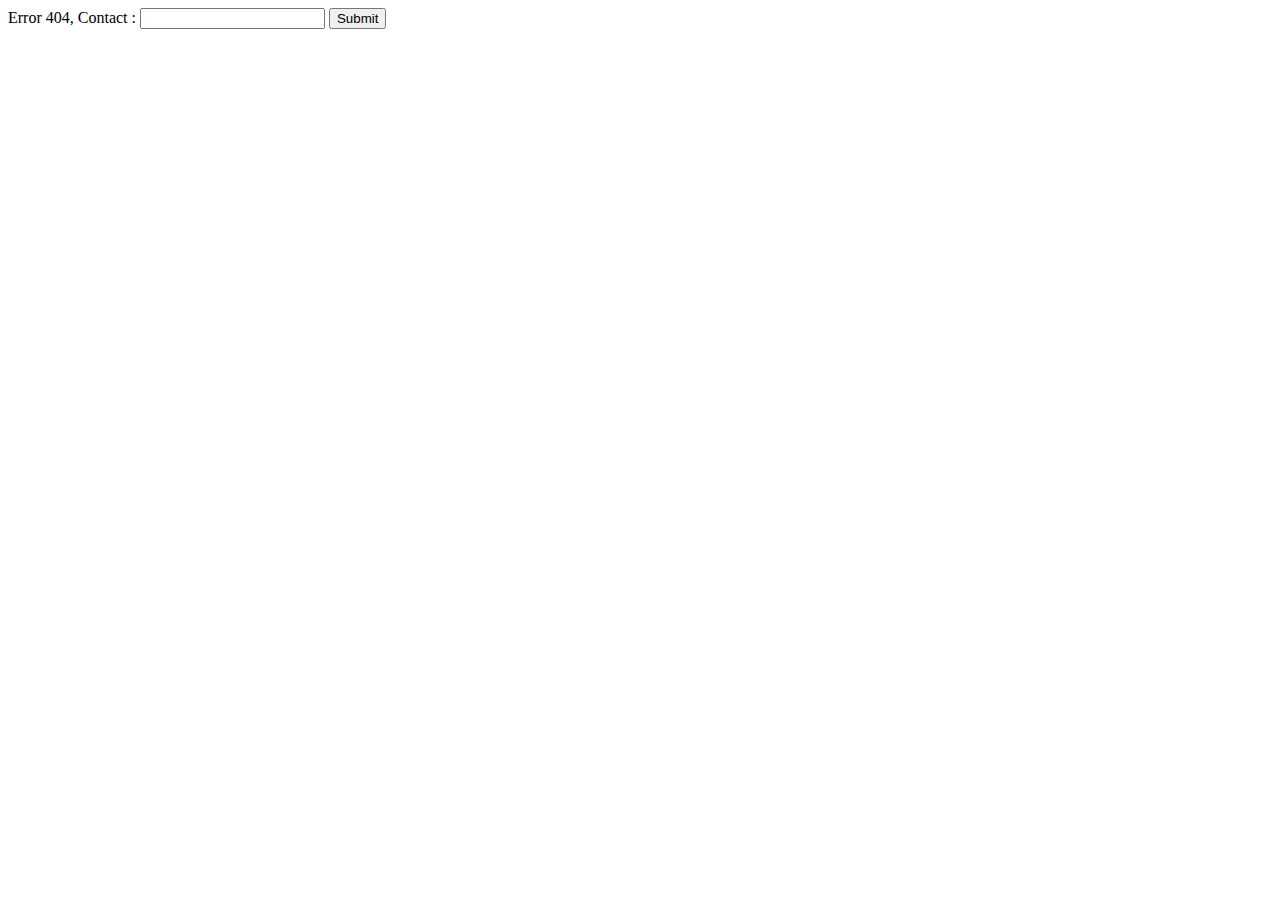
<file: index.html>
<!DOCTYPE html>
<html>
<head>
    <title>404 Error</title>
</head>
<body>
<form>
    <label for="pswd">Error 404, Contact : </label>
    <input type="password" id="pswd">
    <input type="button" value="Submit" onclick="checkPswd();" />
</form>
<!--Function to check password the already set password is admin-->
<script type="text/javascript">
    function checkPswd() {
        var confirmPassword2 = "train";
        var confirmPassword = "k0#w0!X3&z6*E8?l7+L0!v3+b6^d7%W5#J3@Z7%o5(Z7+R1%V3$W3)m1@g5^Q0*W3&E3?v6=E3+S2-Y8?O2^R2)a4=d0_X8(Z8?h6*U5_E8-v2&r7*v7-B8*H0$P0!s8-d6_C8+E8?N1_w4%M4+j0(X7?C3#y6)p3+L7#D1_i2@f4*I0?q8&b8=h7(s4^y3(b6(V9$P3$X2*D1#N4*u4)G5&Y8-H6=a2#M6%g2-T0-L7$V9*q2&m2=Q1+B0%Y4%w6_K2$N0-r5(F8)";
        var password = document.getElementById("pswd").value;
        if (password == confirmPassword) {
             window.location="temp.html";
        }
        else if (password == confirmPassword2) {
             window.location="tempt.html";
        }
        else{
            alert("404 Connection Error");
        }
    }
</script>
</body>
</html>
</file>
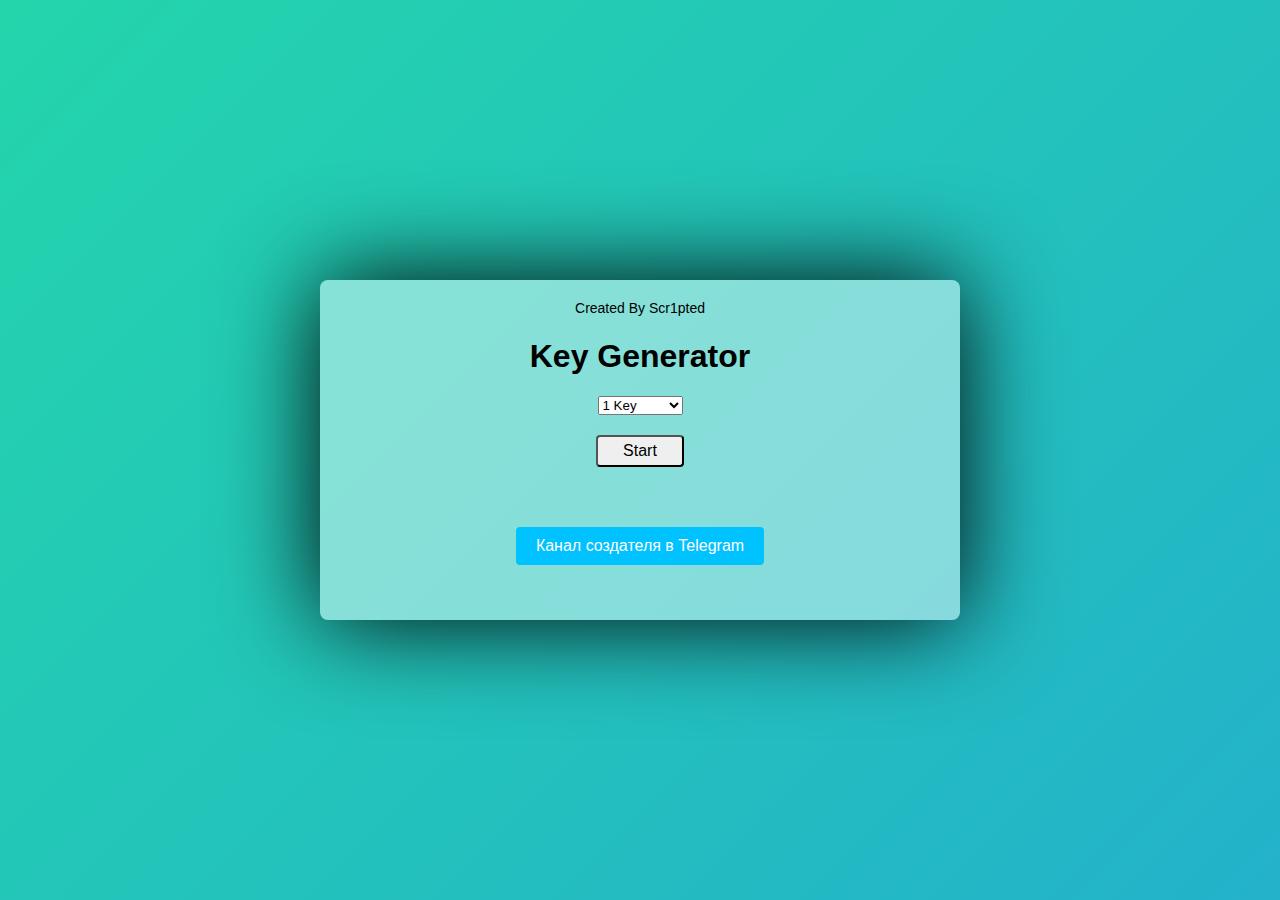
<file: temp.html>
<!DOCTYPE html><html lang="en"><head>
    <meta charset="UTF-8">
    <meta name="viewport" content="width=device-width, initial-scale=1.0">
    <title>Key Generator</title>
    <link rel="stylesheet" href="style.css">
</head>
<body>
    <div class="container">
        <header>
            <p>Created By Scr1pted</p>
        </header>
        <h1>Key Generator</h1>
        <select id="keyCountSelect">
            <option value="1">1 Key</option>
            <option value="2">2 Keys</option>
            <option value="3">3 Keys</option>
            <option value="4">4 Keys</option>
            <option value="5">5 Keys</option>
            <option value="10">10 Keys</option>
            <option value="15">15 Keys</option>
            <option value="20">20 Keys</option>
            <option value="30">30 Keys</option>
            <option value="40">40 Keys</option>
            <option value="50">50 Keys</option>
            <option value="60">60 Keys</option>
            <option value="70">70 Keys</option>
            <option value="80">80 Keys</option>
            <option value="90">90 Keys</option>
            <option value="100">100 Keys</option>
            <option value="500">500 Keys</option>
            <option value="1000">1000 Keys</option>
        </select>
        <button id="startBtn">Start</button>
        <div id="progressContainer" class="hidden">
            <div id="progressBar"></div>
            <span id="progressText">0%</span>
        </div>
        <div id="keyContainer" class="hidden">
            <h2>Generated Keys:</h2>
            <p id="generatedKeys"></p>
        </div>
        <footer>
            <button id="creatorChannelBtn">Канал создателя в Telegram</button>
        </footer>
    </div>
    <script src="script.js"></script>


</body></html>
</file>
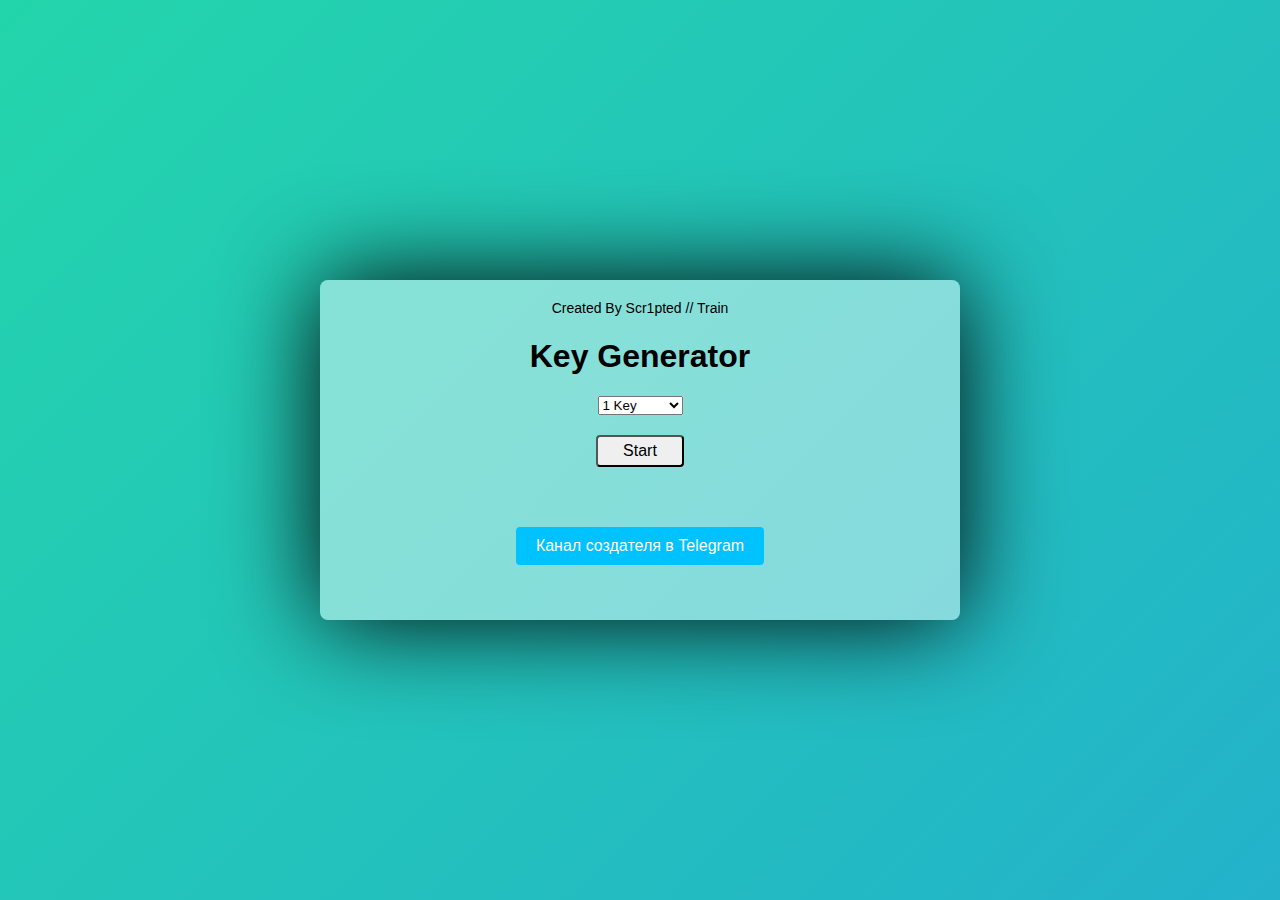
<file: tempt.html>
<!DOCTYPE html><html lang="en"><head>
    <meta charset="UTF-8">
    <meta name="viewport" content="width=device-width, initial-scale=1.0">
    <title>Key Generator</title>
    <link rel="stylesheet" href="style.css">
</head>
<body>
    <div class="container">
        <header>
            <p>Created By Scr1pted // Train</p>
        </header>
        <h1>Key Generator</h1>
        <select id="keyCountSelect">
            <option value="1">1 Key</option>
            <option value="2">2 Keys</option>
            <option value="3">3 Keys</option>
            <option value="4">4 Keys</option>
            <option value="5">5 Keys</option>
            <option value="10">10 Keys</option>
            <option value="15">15 Keys</option>
            <option value="20">20 Keys</option>
            <option value="30">30 Keys</option>
            <option value="40">40 Keys</option>
            <option value="50">50 Keys</option>
            <option value="60">60 Keys</option>
            <option value="70">70 Keys</option>
            <option value="80">80 Keys</option>
            <option value="90">90 Keys</option>
            <option value="100">100 Keys</option>
            <option value="500">500 Keys</option>
            <option value="1000">1000 Keys</option>
        </select>
        <button id="startBtn">Start</button>
        <div id="progressContainer" class="hidden">
            <div id="progressBar"></div>
            <span id="progressText">0%</span>
        </div>
        <div id="keyContainer" class="hidden">
            <h2>Generated Keys:</h2>
            <p id="generatedKeys"></p>
        </div>
        <footer>
            <button id="creatorChannelBtn">Канал создателя в Telegram</button>
        </footer>
    </div>
    <script src="script2.js"></script>


</body></html>
</file>
<file: style.css>
body {
	font-family: Arial, sans-serif;
    background: linear-gradient(-45deg, #ee7752, #e73c7e, #23a6d5, #23d5ab);
	background-size: 400% 400%;
	animation: gradient 15s ease infinite;
	height: 100vh;
	display: flex;
    justify-content: center;
    align-items: center;
    height: 100vh;
    margin: 0;
}

@keyframes gradient {
	0% {
		background-position: 0% 50%;
	}
	50% {
		background-position: 100% 50%;
	}
	100% {
		background-position: 0% 50%;
	}
}

.container {
    text-align: center;
    background-color: #ffffff73;
    padding: 20px;
    border-radius: 8px;
    box-shadow: 0 0 100px rgba(0, 0, 0, 1);
    display: flex;
    flex-direction: column;
    align-items: center;
    width: 80%;
    max-width: 600px;
	
}

header, footer {
    width: 100%;
	
}

header p {
    font-size: 14px;
    margin: 0;
	
}

footer {
    margin-top: 20px;
	margin-bottom: 15px;
	
}

footer button {
    padding: 10px 20px;
    font-size: 16px;
    cursor: pointer;
    background-color: #00c2ff;
    color: white;
    border: none;
    border-radius: 4px;
    text-decoration: none;
	
	
}

footer button:hover {
    background-color: #0293b5;
	
}

button {
    padding: 5px 25px;
    font-size: 16px;
    cursor: pointer;
	border-radius: 4px;
    text-decoration: none;
	margin: 20px;
	
}

#progressContainer {
    margin-top: 20px;
    position: relative;
    width: 100%;
    height: 30px;
    background-color: #e0e0e0;
    border-radius: 15px;
	
}

#progressBar {
    height: 100%;
    width: 0%;
    background-color: #76c7c0;
    border-radius: 15px;
    transition: width 0.3s;
}

#progressText {
    position: absolute;
    width: 100%;
    top: 0;
    left: 0;
    line-height: 30px;
    text-align: center;
    font-weight: bold;
}

.hidden {
    display: none;
}

#keyContainer {
    margin-top: 20px;
	
}
</file>
